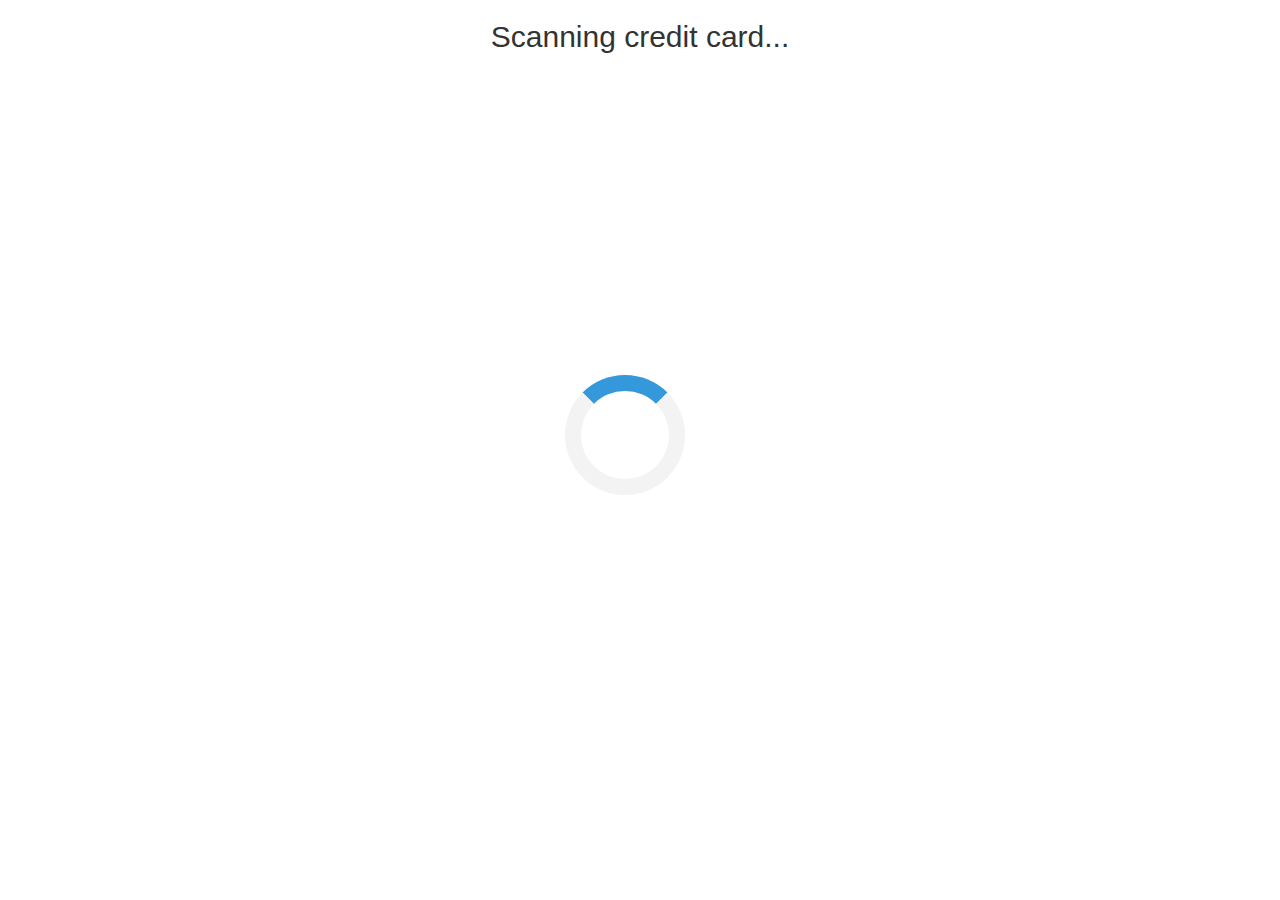
<file: buy.html>
<!DOCTYPE html>
<html>
<head>
<link rel="stylesheet" href="https://maxcdn.bootstrapcdn.com/bootstrap/3.3.7/css/bootstrap.min.css">
<meta name="viewport" content="width=device-width, initial-scale=1">
<style>
/* Center the loader */
#loader {
  position: absolute;
  left: 50%;
  top: 50%;
  z-index: 1;
  width: 150px;
  height: 150px;
  margin: -75px 0 0 -75px;
  border: 16px solid #f3f3f3;
  border-radius: 50%;
  border-top: 16px solid #3498db;
  width: 120px;
  height: 120px;
  -webkit-animation: spin 2s linear infinite;
  animation: spin 2s linear infinite;
}

@-webkit-keyframes spin {
  0% { -webkit-transform: rotate(0deg); }
  100% { -webkit-transform: rotate(360deg); }
}

@keyframes spin {
  0% { transform: rotate(0deg); }
  100% { transform: rotate(360deg); }
}

/* Add animation to "page content" */
.animate-bottom {
  position: relative;
  -webkit-animation-name: animatebottom;
  -webkit-animation-duration: 1s;
  animation-name: animatebottom;
  animation-duration: 1s
}

@-webkit-keyframes animatebottom {
  from { bottom:-100px; opacity:0 } 
  to { bottom:0px; opacity:1 }
}

@keyframes animatebottom { 
  from{ bottom:-100px; opacity:0 } 
  to{ bottom:0; opacity:1 }
}

#myDiv {
  display: none;
  text-align: center;
}
</style>
</head>
<h2 id = "preText" class = "text-center">Scanning credit card...</h2>
<body onload="myFunction()" style="margin:0;">

<div id="loader"></div>
<div style="display:none;" id="myDiv" class="animate-bottom">
  <h2>Thank you for your puchase!</h2>
  <p>Your products will be shipped in 24 hours</p>
  <p>A receipt will be sent to the email you provided</p>
</div>

<script>
var myVar;
var empty = "";


setTimeout(changeText, 3000);

function myFunction() {
    myVar = setTimeout(showPage, 6000);
}

function changeText(){
   document.getElementById("preText").innerHTML = "Please bring card closer..."; 
}

function showPage() {
  document.getElementById("loader").style.display = "none";
  document.getElementById("myDiv").style.display = "block";
  document.getElementById("preText").style.display = "none";
}
</script>

</body>
</html>
</file>
